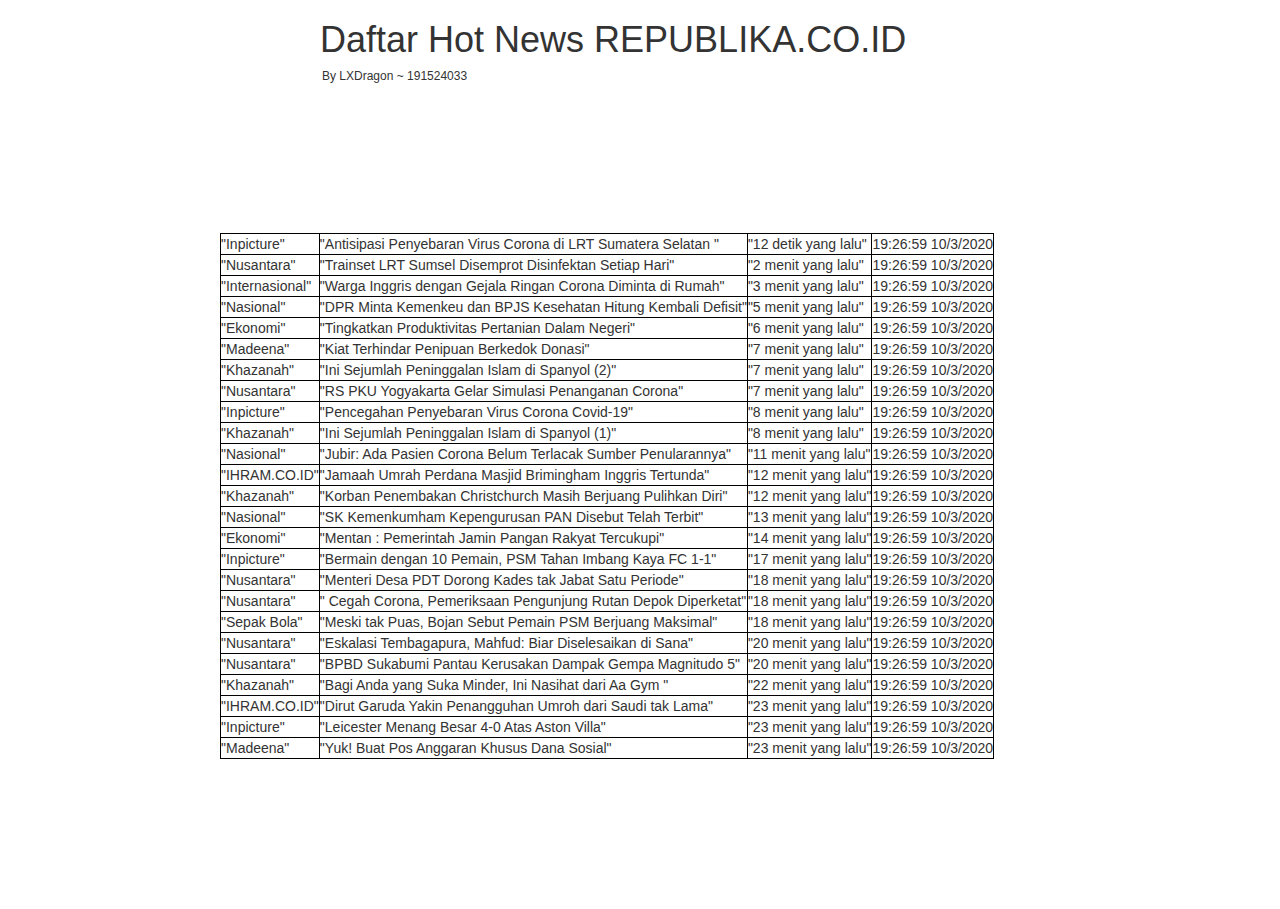
<file: index.html>
<!DOCTYPE HTML PUBLIC "-//W3C//DTD XHTML 1.0 Strict//EN" "http://www.w3.org/TR/xhtml1/DTD/xhtml1-strict.dtd">
<html xmlns="http://www.w3.org/1999/xhtml">

<head>
    <meta http-equiv="Content-Type" content="text/html; charset=UTF-8">
    <title>jQuery Table Of Contents Plugin.</title>
    <link href="./libs/css/bootstrap.min.css" rel="stylesheet">
    <style>
        .jsontotable table,
        .jsontotable th,
        .jsontotable td {
            border: 1px solid black;
            margin: 150px;
        }
        
        code {
            white-space: normal;
        }
    </style>
</head>

<body>
    <div class="container">
        <div id="jsontotable-arr" class="jsontotable"></div>
        <div id="jsontotable-obj" class="jsontotable"></div>
        <div id="jsontotable-objwithdata" class="jsontotable"></div>
        <div id="jsontotable-str" class="jsontotable"></div>
    </div>
    <script type="text/javascript" src="./libs/js/jquery-1.10.2.min.js"></script>
    <script type="text/javascript" src="./dist/jquery.jsontotable.min.js"></script>
    <script type="text/javascript">
        $(document).ready(function() {
            var arr = [
                [1, 2, 3],
                ['one', 'two', 'three']
            ];

            // var input = JSON.stringify(arr);
            // $("#jsontotable-arr")
            //     .append($("<h1></h1>").html("Array To Table"))
            //     .append($("<h2></h2>").html("Input"))
            //     .append($("<code></code>").html(input))
            //     .append($("<h2></h2>").html("Output"));

            // $.jsontotable(arr, {
            //     id: "#jsontotable-arr",
            //     header: false
            // });

            // $("#jsontotable-arr")
            //     .append($("<h1></h1>").html("Array To Table (Without Header)"))
            //     .append($("<h2></h2>").html("Input"))
            //     .append($("<code></code>").html(input))
            //     .append($("<h2></h2>").html("Output"));

            // $.jsontotable(arr, {
            //     id: "#jsontotable-arr",
            //     header: false //deklarasi jadi header atau gk
            // });

            var obj = [{
                "Kategori": "\"Inpicture\"",
                "Judul": "\"Antisipasi Penyebaran Virus Corona di LRT Sumatera Selatan \"",
                "Waktu Publish": "\"12 detik yang lalu\"",
                "Waktu Diambil": "19:26:59 10/3/2020"
            }, {
                "Kategori": "\"Nusantara\"",
                "Judul": "\"Trainset LRT Sumsel Disemprot Disinfektan Setiap Hari\"",
                "Waktu Publish": "\"2 menit yang lalu\"",
                "Waktu Diambil": "19:26:59 10/3/2020"
            }, {
                "Kategori": "\"Internasional\"",
                "Judul": "\"Warga Inggris dengan Gejala Ringan Corona Diminta di Rumah\"",
                "Waktu Publish": "\"3 menit yang lalu\"",
                "Waktu Diambil": "19:26:59 10/3/2020"
            }, {
                "Kategori": "\"Nasional\"",
                "Judul": "\"DPR Minta Kemenkeu dan BPJS Kesehatan Hitung Kembali Defisit\"",
                "Waktu Publish": "\"5 menit yang lalu\"",
                "Waktu Diambil": "19:26:59 10/3/2020"
            }, {
                "Kategori": "\"Ekonomi\"",
                "Judul": "\"Tingkatkan Produktivitas Pertanian Dalam Negeri\"",
                "Waktu Publish": "\"6 menit yang lalu\"",
                "Waktu Diambil": "19:26:59 10/3/2020"
            }, {
                "Kategori": "\"Madeena\"",
                "Judul": "\"Kiat Terhindar Penipuan Berkedok Donasi\"",
                "Waktu Publish": "\"7 menit yang lalu\"",
                "Waktu Diambil": "19:26:59 10/3/2020"
            }, {
                "Kategori": "\"Khazanah\"",
                "Judul": "\"Ini Sejumlah Peninggalan Islam di Spanyol (2)\"",
                "Waktu Publish": "\"7 menit yang lalu\"",
                "Waktu Diambil": "19:26:59 10/3/2020"
            }, {
                "Kategori": "\"Nusantara\"",
                "Judul": "\"RS PKU Yogyakarta Gelar Simulasi Penanganan Corona\"",
                "Waktu Publish": "\"7 menit yang lalu\"",
                "Waktu Diambil": "19:26:59 10/3/2020"
            }, {
                "Kategori": "\"Inpicture\"",
                "Judul": "\"Pencegahan Penyebaran Virus Corona Covid-19\"",
                "Waktu Publish": "\"8 menit yang lalu\"",
                "Waktu Diambil": "19:26:59 10/3/2020"
            }, {
                "Kategori": "\"Khazanah\"",
                "Judul": "\"Ini Sejumlah Peninggalan Islam di Spanyol (1)\"",
                "Waktu Publish": "\"8 menit yang lalu\"",
                "Waktu Diambil": "19:26:59 10/3/2020"
            }, {
                "Kategori": "\"Nasional\"",
                "Judul": "\"Jubir: Ada Pasien Corona Belum Terlacak Sumber Penularannya\"",
                "Waktu Publish": "\"11 menit yang lalu\"",
                "Waktu Diambil": "19:26:59 10/3/2020"
            }, {
                "Kategori": "\"IHRAM.CO.ID\"",
                "Judul": "\"Jamaah Umrah Perdana Masjid Brimingham Inggris Tertunda\"",
                "Waktu Publish": "\"12 menit yang lalu\"",
                "Waktu Diambil": "19:26:59 10/3/2020"
            }, {
                "Kategori": "\"Khazanah\"",
                "Judul": "\"Korban Penembakan Christchurch Masih Berjuang Pulihkan Diri\"",
                "Waktu Publish": "\"12 menit yang lalu\"",
                "Waktu Diambil": "19:26:59 10/3/2020"
            }, {
                "Kategori": "\"Nasional\"",
                "Judul": "\"SK Kemenkumham Kepengurusan PAN Disebut Telah Terbit\"",
                "Waktu Publish": "\"13 menit yang lalu\"",
                "Waktu Diambil": "19:26:59 10/3/2020"
            }, {
                "Kategori": "\"Ekonomi\"",
                "Judul": "\"Mentan : Pemerintah Jamin Pangan Rakyat Tercukupi\"",
                "Waktu Publish": "\"14 menit yang lalu\"",
                "Waktu Diambil": "19:26:59 10/3/2020"
            }, {
                "Kategori": "\"Inpicture\"",
                "Judul": "\"Bermain dengan 10 Pemain, PSM Tahan Imbang Kaya FC 1-1\"",
                "Waktu Publish": "\"17 menit yang lalu\"",
                "Waktu Diambil": "19:26:59 10/3/2020"
            }, {
                "Kategori": "\"Nusantara\"",
                "Judul": "\"Menteri Desa PDT Dorong Kades tak Jabat Satu Periode\"",
                "Waktu Publish": "\"18 menit yang lalu\"",
                "Waktu Diambil": "19:26:59 10/3/2020"
            }, {
                "Kategori": "\"Nusantara\"",
                "Judul": "\" Cegah Corona, Pemeriksaan Pengunjung Rutan Depok Diperketat\"",
                "Waktu Publish": "\"18 menit yang lalu\"",
                "Waktu Diambil": "19:26:59 10/3/2020"
            }, {
                "Kategori": "\"Sepak Bola\"",
                "Judul": "\"Meski tak Puas, Bojan Sebut Pemain PSM Berjuang Maksimal\"",
                "Waktu Publish": "\"18 menit yang lalu\"",
                "Waktu Diambil": "19:26:59 10/3/2020"
            }, {
                "Kategori": "\"Nusantara\"",
                "Judul": "\"Eskalasi Tembagapura, Mahfud: Biar Diselesaikan di Sana\"",
                "Waktu Publish": "\"20 menit yang lalu\"",
                "Waktu Diambil": "19:26:59 10/3/2020"
            }, {
                "Kategori": "\"Nusantara\"",
                "Judul": "\"BPBD Sukabumi Pantau Kerusakan Dampak Gempa Magnitudo 5\"",
                "Waktu Publish": "\"20 menit yang lalu\"",
                "Waktu Diambil": "19:26:59 10/3/2020"
            }, {
                "Kategori": "\"Khazanah\"",
                "Judul": "\"Bagi Anda yang Suka Minder, Ini Nasihat dari Aa Gym \"",
                "Waktu Publish": "\"22 menit yang lalu\"",
                "Waktu Diambil": "19:26:59 10/3/2020"
            }, {
                "Kategori": "\"IHRAM.CO.ID\"",
                "Judul": "\"Dirut Garuda Yakin Penangguhan Umroh dari Saudi tak Lama\"",
                "Waktu Publish": "\"23 menit yang lalu\"",
                "Waktu Diambil": "19:26:59 10/3/2020"
            }, {
                "Kategori": "\"Inpicture\"",
                "Judul": "\"Leicester Menang Besar 4-0 Atas Aston Villa\"",
                "Waktu Publish": "\"23 menit yang lalu\"",
                "Waktu Diambil": "19:26:59 10/3/2020"
            }, {
                "Kategori": "\"Madeena\"",
                "Judul": "\"Yuk! Buat Pos Anggaran Khusus Dana Sosial\"",
                "Waktu Publish": "\"23 menit yang lalu\"",
                "Waktu Diambil": "19:26:59 10/3/2020"
            }];

            input = JSON.stringify(obj);
            $("#jsontotable-obj")
                .append($("<h1></h1>").html("Daftar Hot News REPUBLIKA.CO.ID "))
                // .append($("<h2></h2>").html("Input"))
                // .append($("<code></code>").html(input))
                // .append($("<h2></h2>").html("Output"));

            // $.jsontotable(obj, {
            //     id: "#jsontotable-obj"
            // });

            $("#jsontotable-obj")
                .append($("<h6></h6>").html("By LXDragon ~ 191524033"))
                // .append($("<h2></h2>").html("By LXDragon"))
                // .append($("<code></code>").html(input))
                // .append($("<h2></h2>").html("Output"));

            $.jsontotable(obj, {
                id: "#jsontotable-obj",
                header: false
            });

            // // //     // var objwithdata = [{
            // // //     //     id: 'header',
            // // //     //     class: 'header-class',
            // // //     //     _data: ['Hello', 'Fine', 'Thank you']
            // // //     // }, {
            // // //     //     "Title1": "안녕하세요",
            // // //     //     "Title2": "좋아요",
            // // //     //     "Title3": "감사합니다"
            // // //     // }, {
            // // //     //     "Title1": "こんにちは",
            // // //     //     "Title2": "ファイン",
            // // //     //     "Title3": "ありがとう"
            // // //     // }, {
            // // //     //     "Title1": "你好",
            // // //     //     "Title2": "精",
            // // //     //     "Title3": "谢谢"
            // // //     // }, {
            // // //     //     "Title1": "Bonjour",
            // // //     //     "Title2": "Beaux",
            // // //     //     "Title3": "Merci"
            // // //     // }, {
            // // //     //     "Title1": "Ciao",
            // // //     //     "Title2": "Bene",
            // // //     //     "Title3": "Grazie"
            // // //     // }];

            // // //     input = JSON.stringify(objwithdata);
            // // //     $("#jsontotable-objwithdata")
            // // //         .append($("<h1></h1>").html("JSON To Table with _data attribute (Has Header)"))
            // // //         .append($("<h2></h2>").html("Input"))
            // // //         .append($("<code></code>").html(input))
            // // //         .append($("<h2></h2>").html("Output"));

            // // //     $.jsontotable(objwithdata, {
            // // //         id: "#jsontotable-objwithdata"
            // // //     });

            // // //     $("#jsontotable-objwithdata")
            // // //         .append($("<h1></h1>").html("JSON To Table with _data attribute  (Without Header)"))
            // // //         .append($("<h2></h2>").html("Input"))
            // // //         .append($("<code></code>").html(input))
            // // //         .append($("<h2></h2>").html("Output"));

            // // //     $.jsontotable(objwithdata, {
            // // //         id: "#jsontotable-objwithdata",
            // // //         header: false
            // // //     });

            // // //     var str = '[\
            // // // 		{"Title1": "Hello", "Title2": "Fine", "Title3": "Thank you"}, \
            // // // {"Title1": "안녕하세요", "Title2": "좋아요", "Title3": "감사합니다"}, \
            // // // {"Title1": "こんにちは", "Title2": "ファイン", "Title3": "ありがとう"}, \
            // // // 		{"Title1": "你好", "Title2": "精", "Title3": "谢谢"}, \
            // // // 		{"Title1": "Bonjour", "Title2": "Beaux", "Title3": "Merci"}, \
            // // // {"Title1": "Ciao", "Title2": "Bene", "Title3": "Grazie"} \
            // // // 	]';

            // // $("#jsontotable-str")
            // //     .append($("<h1></h1>").html("JSON (String Format) To Table"))
            // //     .append($("<h2></h2>").html("Input"))
            // //     .append($("<code></code>").html(input))
            // //     .append($("<h2></h2>").html("Output"));

            // $.jsontotable(str, {
            //     id: "#jsontotable-str",
            //     className: "table table-hover"
            // });
        });
    </script>
</body>

</html>
</file>
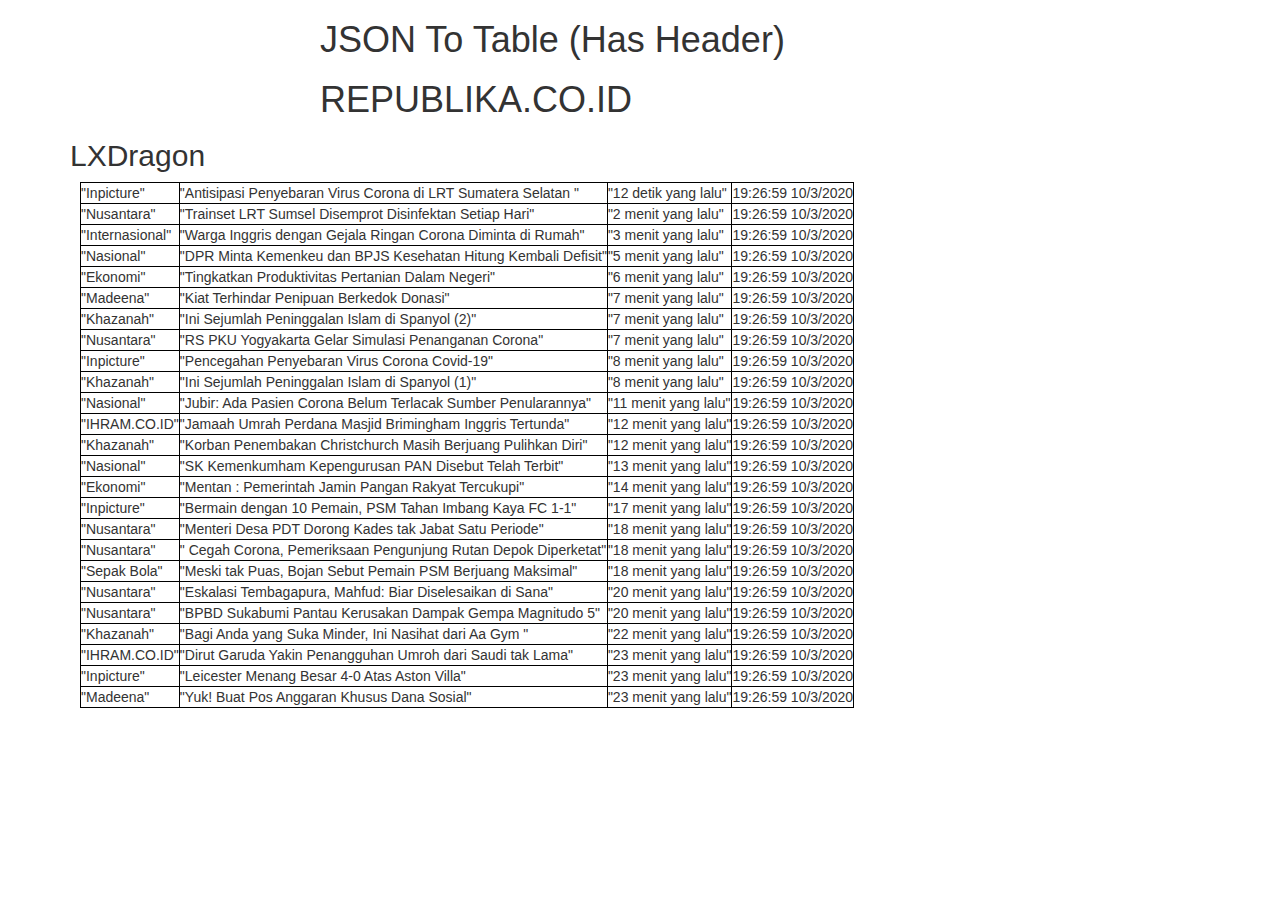
<file: demo/index.html>
<!DOCTYPE HTML PUBLIC "-//W3C//DTD XHTML 1.0 Strict//EN" "http://www.w3.org/TR/xhtml1/DTD/xhtml1-strict.dtd">
<html xmlns="http://www.w3.org/1999/xhtml">

<head>
    <meta http-equiv="Content-Type" content="text/html; charset=UTF-8">
    <title>jQuery Table Of Contents Plugin.</title>
    <link href="../libs/css/bootstrap.min.css" rel="stylesheet">
    <style>
        .jsontotable table,
        .jsontotable th,
        .jsontotable td {
            border: 1px solid black;
            margin: 10px;
        }
        
        code {
            white-space: normal;
        }
    </style>
</head>

<body>
    <div class="container">
        <div id="jsontotable-arr" class="jsontotable"></div>
        <div id="jsontotable-obj" class="jsontotable"></div>
        <div id="jsontotable-objwithdata" class="jsontotable"></div>
        <div id="jsontotable-str" class="jsontotable"></div>
    </div>
    <script type="text/javascript" src="../libs/js/jquery-1.10.2.min.js"></script>
    <script type="text/javascript" src="../dist/jquery.jsontotable.min.js"></script>
    <script type="text/javascript">
        $(document).ready(function() {
            var arr = [
                [1, 2, 3],
                ['one', 'two', 'three']
            ];

            // var input = JSON.stringify(arr);
            // $("#jsontotable-arr")
            //     .append($("<h1></h1>").html("Array To Table"))
            //     .append($("<h2></h2>").html("Input"))
            //     .append($("<code></code>").html(input))
            //     .append($("<h2></h2>").html("Output"));

            // $.jsontotable(arr, {
            //     id: "#jsontotable-arr",
            //     header: false
            // });

            // $("#jsontotable-arr")
            //     .append($("<h1></h1>").html("Array To Table (Without Header)"))
            //     .append($("<h2></h2>").html("Input"))
            //     .append($("<code></code>").html(input))
            //     .append($("<h2></h2>").html("Output"));

            // $.jsontotable(arr, {
            //     id: "#jsontotable-arr",
            //     header: false //deklarasi jadi header atau gk
            // });

            var obj = [{
                "Kategori": "\"Inpicture\"",
                "Judul": "\"Antisipasi Penyebaran Virus Corona di LRT Sumatera Selatan \"",
                "Waktu Publish": "\"12 detik yang lalu\"",
                "Waktu Diambil": "19:26:59 10/3/2020"
            }, {
                "Kategori": "\"Nusantara\"",
                "Judul": "\"Trainset LRT Sumsel Disemprot Disinfektan Setiap Hari\"",
                "Waktu Publish": "\"2 menit yang lalu\"",
                "Waktu Diambil": "19:26:59 10/3/2020"
            }, {
                "Kategori": "\"Internasional\"",
                "Judul": "\"Warga Inggris dengan Gejala Ringan Corona Diminta di Rumah\"",
                "Waktu Publish": "\"3 menit yang lalu\"",
                "Waktu Diambil": "19:26:59 10/3/2020"
            }, {
                "Kategori": "\"Nasional\"",
                "Judul": "\"DPR Minta Kemenkeu dan BPJS Kesehatan Hitung Kembali Defisit\"",
                "Waktu Publish": "\"5 menit yang lalu\"",
                "Waktu Diambil": "19:26:59 10/3/2020"
            }, {
                "Kategori": "\"Ekonomi\"",
                "Judul": "\"Tingkatkan Produktivitas Pertanian Dalam Negeri\"",
                "Waktu Publish": "\"6 menit yang lalu\"",
                "Waktu Diambil": "19:26:59 10/3/2020"
            }, {
                "Kategori": "\"Madeena\"",
                "Judul": "\"Kiat Terhindar Penipuan Berkedok Donasi\"",
                "Waktu Publish": "\"7 menit yang lalu\"",
                "Waktu Diambil": "19:26:59 10/3/2020"
            }, {
                "Kategori": "\"Khazanah\"",
                "Judul": "\"Ini Sejumlah Peninggalan Islam di Spanyol (2)\"",
                "Waktu Publish": "\"7 menit yang lalu\"",
                "Waktu Diambil": "19:26:59 10/3/2020"
            }, {
                "Kategori": "\"Nusantara\"",
                "Judul": "\"RS PKU Yogyakarta Gelar Simulasi Penanganan Corona\"",
                "Waktu Publish": "\"7 menit yang lalu\"",
                "Waktu Diambil": "19:26:59 10/3/2020"
            }, {
                "Kategori": "\"Inpicture\"",
                "Judul": "\"Pencegahan Penyebaran Virus Corona Covid-19\"",
                "Waktu Publish": "\"8 menit yang lalu\"",
                "Waktu Diambil": "19:26:59 10/3/2020"
            }, {
                "Kategori": "\"Khazanah\"",
                "Judul": "\"Ini Sejumlah Peninggalan Islam di Spanyol (1)\"",
                "Waktu Publish": "\"8 menit yang lalu\"",
                "Waktu Diambil": "19:26:59 10/3/2020"
            }, {
                "Kategori": "\"Nasional\"",
                "Judul": "\"Jubir: Ada Pasien Corona Belum Terlacak Sumber Penularannya\"",
                "Waktu Publish": "\"11 menit yang lalu\"",
                "Waktu Diambil": "19:26:59 10/3/2020"
            }, {
                "Kategori": "\"IHRAM.CO.ID\"",
                "Judul": "\"Jamaah Umrah Perdana Masjid Brimingham Inggris Tertunda\"",
                "Waktu Publish": "\"12 menit yang lalu\"",
                "Waktu Diambil": "19:26:59 10/3/2020"
            }, {
                "Kategori": "\"Khazanah\"",
                "Judul": "\"Korban Penembakan Christchurch Masih Berjuang Pulihkan Diri\"",
                "Waktu Publish": "\"12 menit yang lalu\"",
                "Waktu Diambil": "19:26:59 10/3/2020"
            }, {
                "Kategori": "\"Nasional\"",
                "Judul": "\"SK Kemenkumham Kepengurusan PAN Disebut Telah Terbit\"",
                "Waktu Publish": "\"13 menit yang lalu\"",
                "Waktu Diambil": "19:26:59 10/3/2020"
            }, {
                "Kategori": "\"Ekonomi\"",
                "Judul": "\"Mentan : Pemerintah Jamin Pangan Rakyat Tercukupi\"",
                "Waktu Publish": "\"14 menit yang lalu\"",
                "Waktu Diambil": "19:26:59 10/3/2020"
            }, {
                "Kategori": "\"Inpicture\"",
                "Judul": "\"Bermain dengan 10 Pemain, PSM Tahan Imbang Kaya FC 1-1\"",
                "Waktu Publish": "\"17 menit yang lalu\"",
                "Waktu Diambil": "19:26:59 10/3/2020"
            }, {
                "Kategori": "\"Nusantara\"",
                "Judul": "\"Menteri Desa PDT Dorong Kades tak Jabat Satu Periode\"",
                "Waktu Publish": "\"18 menit yang lalu\"",
                "Waktu Diambil": "19:26:59 10/3/2020"
            }, {
                "Kategori": "\"Nusantara\"",
                "Judul": "\" Cegah Corona, Pemeriksaan Pengunjung Rutan Depok Diperketat\"",
                "Waktu Publish": "\"18 menit yang lalu\"",
                "Waktu Diambil": "19:26:59 10/3/2020"
            }, {
                "Kategori": "\"Sepak Bola\"",
                "Judul": "\"Meski tak Puas, Bojan Sebut Pemain PSM Berjuang Maksimal\"",
                "Waktu Publish": "\"18 menit yang lalu\"",
                "Waktu Diambil": "19:26:59 10/3/2020"
            }, {
                "Kategori": "\"Nusantara\"",
                "Judul": "\"Eskalasi Tembagapura, Mahfud: Biar Diselesaikan di Sana\"",
                "Waktu Publish": "\"20 menit yang lalu\"",
                "Waktu Diambil": "19:26:59 10/3/2020"
            }, {
                "Kategori": "\"Nusantara\"",
                "Judul": "\"BPBD Sukabumi Pantau Kerusakan Dampak Gempa Magnitudo 5\"",
                "Waktu Publish": "\"20 menit yang lalu\"",
                "Waktu Diambil": "19:26:59 10/3/2020"
            }, {
                "Kategori": "\"Khazanah\"",
                "Judul": "\"Bagi Anda yang Suka Minder, Ini Nasihat dari Aa Gym \"",
                "Waktu Publish": "\"22 menit yang lalu\"",
                "Waktu Diambil": "19:26:59 10/3/2020"
            }, {
                "Kategori": "\"IHRAM.CO.ID\"",
                "Judul": "\"Dirut Garuda Yakin Penangguhan Umroh dari Saudi tak Lama\"",
                "Waktu Publish": "\"23 menit yang lalu\"",
                "Waktu Diambil": "19:26:59 10/3/2020"
            }, {
                "Kategori": "\"Inpicture\"",
                "Judul": "\"Leicester Menang Besar 4-0 Atas Aston Villa\"",
                "Waktu Publish": "\"23 menit yang lalu\"",
                "Waktu Diambil": "19:26:59 10/3/2020"
            }, {
                "Kategori": "\"Madeena\"",
                "Judul": "\"Yuk! Buat Pos Anggaran Khusus Dana Sosial\"",
                "Waktu Publish": "\"23 menit yang lalu\"",
                "Waktu Diambil": "19:26:59 10/3/2020"
            }];

            input = JSON.stringify(obj);
            $("#jsontotable-obj")
                .append($("<h1></h1>").html("JSON To Table (Has Header)"))
                // .append($("<h2></h2>").html("Input"))
                // .append($("<code></code>").html(input))
                // .append($("<h2></h2>").html("Output"));

            // $.jsontotable(obj, {
            //     id: "#jsontotable-obj"
            // });

            $("#jsontotable-obj")
                .append($("<h1></h1>").html("REPUBLIKA.CO.ID"))
                .append($("<h2></h2>").html("LXDragon"))
                // .append($("<code></code>").html(input))
                // .append($("<h2></h2>").html("Output"));

            $.jsontotable(obj, {
                id: "#jsontotable-obj",
                header: false
            });

            // // //     // var objwithdata = [{
            // // //     //     id: 'header',
            // // //     //     class: 'header-class',
            // // //     //     _data: ['Hello', 'Fine', 'Thank you']
            // // //     // }, {
            // // //     //     "Title1": "안녕하세요",
            // // //     //     "Title2": "좋아요",
            // // //     //     "Title3": "감사합니다"
            // // //     // }, {
            // // //     //     "Title1": "こんにちは",
            // // //     //     "Title2": "ファイン",
            // // //     //     "Title3": "ありがとう"
            // // //     // }, {
            // // //     //     "Title1": "你好",
            // // //     //     "Title2": "精",
            // // //     //     "Title3": "谢谢"
            // // //     // }, {
            // // //     //     "Title1": "Bonjour",
            // // //     //     "Title2": "Beaux",
            // // //     //     "Title3": "Merci"
            // // //     // }, {
            // // //     //     "Title1": "Ciao",
            // // //     //     "Title2": "Bene",
            // // //     //     "Title3": "Grazie"
            // // //     // }];

            // // //     input = JSON.stringify(objwithdata);
            // // //     $("#jsontotable-objwithdata")
            // // //         .append($("<h1></h1>").html("JSON To Table with _data attribute (Has Header)"))
            // // //         .append($("<h2></h2>").html("Input"))
            // // //         .append($("<code></code>").html(input))
            // // //         .append($("<h2></h2>").html("Output"));

            // // //     $.jsontotable(objwithdata, {
            // // //         id: "#jsontotable-objwithdata"
            // // //     });

            // // //     $("#jsontotable-objwithdata")
            // // //         .append($("<h1></h1>").html("JSON To Table with _data attribute  (Without Header)"))
            // // //         .append($("<h2></h2>").html("Input"))
            // // //         .append($("<code></code>").html(input))
            // // //         .append($("<h2></h2>").html("Output"));

            // // //     $.jsontotable(objwithdata, {
            // // //         id: "#jsontotable-objwithdata",
            // // //         header: false
            // // //     });

            // // //     var str = '[\
            // // // 		{"Title1": "Hello", "Title2": "Fine", "Title3": "Thank you"}, \
            // // // {"Title1": "안녕하세요", "Title2": "좋아요", "Title3": "감사합니다"}, \
            // // // {"Title1": "こんにちは", "Title2": "ファイン", "Title3": "ありがとう"}, \
            // // // 		{"Title1": "你好", "Title2": "精", "Title3": "谢谢"}, \
            // // // 		{"Title1": "Bonjour", "Title2": "Beaux", "Title3": "Merci"}, \
            // // // {"Title1": "Ciao", "Title2": "Bene", "Title3": "Grazie"} \
            // // // 	]';

            // // $("#jsontotable-str")
            // //     .append($("<h1></h1>").html("JSON (String Format) To Table"))
            // //     .append($("<h2></h2>").html("Input"))
            // //     .append($("<code></code>").html(input))
            // //     .append($("<h2></h2>").html("Output"));

            // $.jsontotable(str, {
            //     id: "#jsontotable-str",
            //     className: "table table-hover"
            // });
        });
    </script>
</body>

</html>
</file>
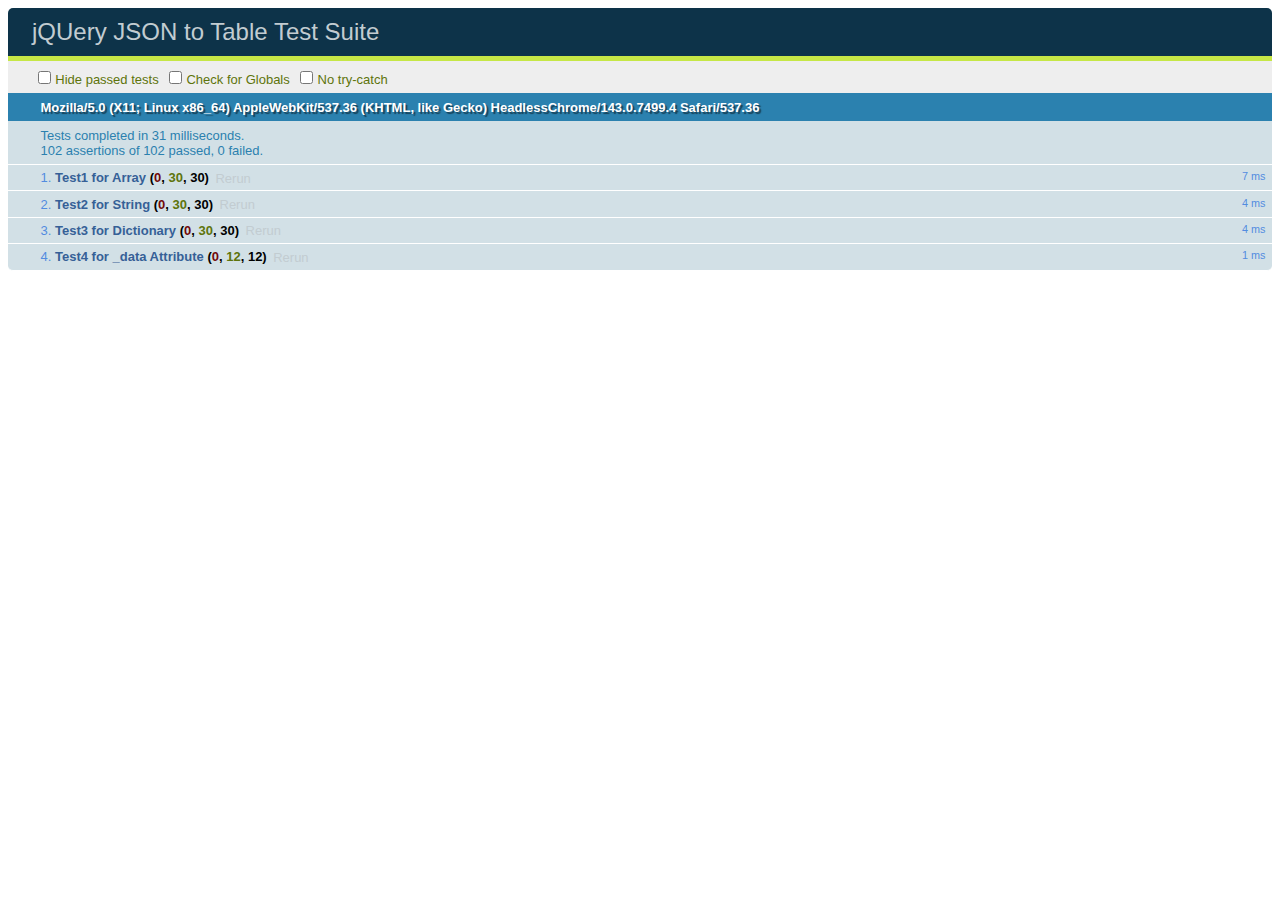
<file: test/jquery.jsontotable.html>
﻿<!DOCTYPE html>
<html>
<head>
    <meta charset="utf-8">
    <title>jQUery JSON to Table Test Suite</title>
    <script src="../libs/js/jquery-1.10.2.min.js"></script>
    <!-- Load local QUnit (grunt requires v1.0.0 or newer). -->
    <link rel="stylesheet" href="../libs/css/qunit-1.12.0.css" media="screen">
    <script src="../libs/js/qunit-1.12.0.js"></script>
    <!-- Load local lib and tests. -->
    <script src="../src/jquery.jsontotable.js"></script>
    <script src="jquery.jsontotable_test.js"></script>
    <!-- Removing access to jQuery and $. But it'll still be available as _$, if
       you REALLY want to mess around with jQuery in the console. REMEMBER WE
       ARE TESTING YOUR PLUGIN HERE -->
    <script>window._$ = jQuery.noConflict(true);</script>
</head>
<body>
    <h1 id="qunit-header">jQUery JSON to Table Test Suite</h1>
    <h2 id="qunit-banner"></h2>
    <div id="qunit-testrunner-toolbar"></div>
    <h2 id="qunit-userAgent"></h2>
    <ol id="qunit-tests"></ol>
    <div id="qunit-fixture">
        <div id="test1"></div>
        <div id="test2"></div>
        <div id="test3"></div>
        <div id="test4"></div>
    </div>
</body>
</html>
</file>
<file: libs/css/qunit-1.12.0.css>
/**
 * QUnit v1.12.0 - A JavaScript Unit Testing Framework
 *
 * http://qunitjs.com
 *
 * Copyright 2012 jQuery Foundation and other contributors
 * Released under the MIT license.
 * http://jquery.org/license
 */

/** Font Family and Sizes */

#qunit-tests, #qunit-header, #qunit-banner, #qunit-testrunner-toolbar, #qunit-userAgent, #qunit-testresult {
	font-family: "Helvetica Neue Light", "HelveticaNeue-Light", "Helvetica Neue", Calibri, Helvetica, Arial, sans-serif;
}

#qunit-testrunner-toolbar, #qunit-userAgent, #qunit-testresult, #qunit-tests li { font-size: small; }
#qunit-tests { font-size: smaller; }


/** Resets */

#qunit-tests, #qunit-header, #qunit-banner, #qunit-userAgent, #qunit-testresult, #qunit-modulefilter {
	margin: 0;
	padding: 0;
}


/** Header */

#qunit-header {
	padding: 0.5em 0 0.5em 1em;

	color: #8699a4;
	background-color: #0d3349;

	font-size: 1.5em;
	line-height: 1em;
	font-weight: normal;

	border-radius: 5px 5px 0 0;
	-moz-border-radius: 5px 5px 0 0;
	-webkit-border-top-right-radius: 5px;
	-webkit-border-top-left-radius: 5px;
}

#qunit-header a {
	text-decoration: none;
	color: #c2ccd1;
}

#qunit-header a:hover,
#qunit-header a:focus {
	color: #fff;
}

#qunit-testrunner-toolbar label {
	display: inline-block;
	padding: 0 .5em 0 .1em;
}

#qunit-banner {
	height: 5px;
}

#qunit-testrunner-toolbar {
	padding: 0.5em 0 0.5em 2em;
	color: #5E740B;
	background-color: #eee;
	overflow: hidden;
}

#qunit-userAgent {
	padding: 0.5em 0 0.5em 2.5em;
	background-color: #2b81af;
	color: #fff;
	text-shadow: rgba(0, 0, 0, 0.5) 2px 2px 1px;
}

#qunit-modulefilter-container {
	float: right;
}

/** Tests: Pass/Fail */

#qunit-tests {
	list-style-position: inside;
}

#qunit-tests li {
	padding: 0.4em 0.5em 0.4em 2.5em;
	border-bottom: 1px solid #fff;
	list-style-position: inside;
}

#qunit-tests.hidepass li.pass, #qunit-tests.hidepass li.running  {
	display: none;
}

#qunit-tests li strong {
	cursor: pointer;
}

#qunit-tests li a {
	padding: 0.5em;
	color: #c2ccd1;
	text-decoration: none;
}
#qunit-tests li a:hover,
#qunit-tests li a:focus {
	color: #000;
}

#qunit-tests li .runtime {
	float: right;
	font-size: smaller;
}

.qunit-assert-list {
	margin-top: 0.5em;
	padding: 0.5em;

	background-color: #fff;

	border-radius: 5px;
	-moz-border-radius: 5px;
	-webkit-border-radius: 5px;
}

.qunit-collapsed {
	display: none;
}

#qunit-tests table {
	border-collapse: collapse;
	margin-top: .2em;
}

#qunit-tests th {
	text-align: right;
	vertical-align: top;
	padding: 0 .5em 0 0;
}

#qunit-tests td {
	vertical-align: top;
}

#qunit-tests pre {
	margin: 0;
	white-space: pre-wrap;
	word-wrap: break-word;
}

#qunit-tests del {
	background-color: #e0f2be;
	color: #374e0c;
	text-decoration: none;
}

#qunit-tests ins {
	background-color: #ffcaca;
	color: #500;
	text-decoration: none;
}

/*** Test Counts */

#qunit-tests b.counts                       { color: black; }
#qunit-tests b.passed                       { color: #5E740B; }
#qunit-tests b.failed                       { color: #710909; }

#qunit-tests li li {
	padding: 5px;
	background-color: #fff;
	border-bottom: none;
	list-style-position: inside;
}

/*** Passing Styles */

#qunit-tests li li.pass {
	color: #3c510c;
	background-color: #fff;
	border-left: 10px solid #C6E746;
}

#qunit-tests .pass                          { color: #528CE0; background-color: #D2E0E6; }
#qunit-tests .pass .test-name               { color: #366097; }

#qunit-tests .pass .test-actual,
#qunit-tests .pass .test-expected           { color: #999999; }

#qunit-banner.qunit-pass                    { background-color: #C6E746; }

/*** Failing Styles */

#qunit-tests li li.fail {
	color: #710909;
	background-color: #fff;
	border-left: 10px solid #EE5757;
	white-space: pre;
}

#qunit-tests > li:last-child {
	border-radius: 0 0 5px 5px;
	-moz-border-radius: 0 0 5px 5px;
	-webkit-border-bottom-right-radius: 5px;
	-webkit-border-bottom-left-radius: 5px;
}

#qunit-tests .fail                          { color: #000000; background-color: #EE5757; }
#qunit-tests .fail .test-name,
#qunit-tests .fail .module-name             { color: #000000; }

#qunit-tests .fail .test-actual             { color: #EE5757; }
#qunit-tests .fail .test-expected           { color: green;   }

#qunit-banner.qunit-fail                    { background-color: #EE5757; }


/** Result */

#qunit-testresult {
	padding: 0.5em 0.5em 0.5em 2.5em;

	color: #2b81af;
	background-color: #D2E0E6;

	border-bottom: 1px solid white;
}
#qunit-testresult .module-name {
	font-weight: bold;
}

/** Fixture */

#qunit-fixture {
	position: absolute;
	top: -10000px;
	left: -10000px;
	width: 1000px;
	height: 1000px;
}
</file>
